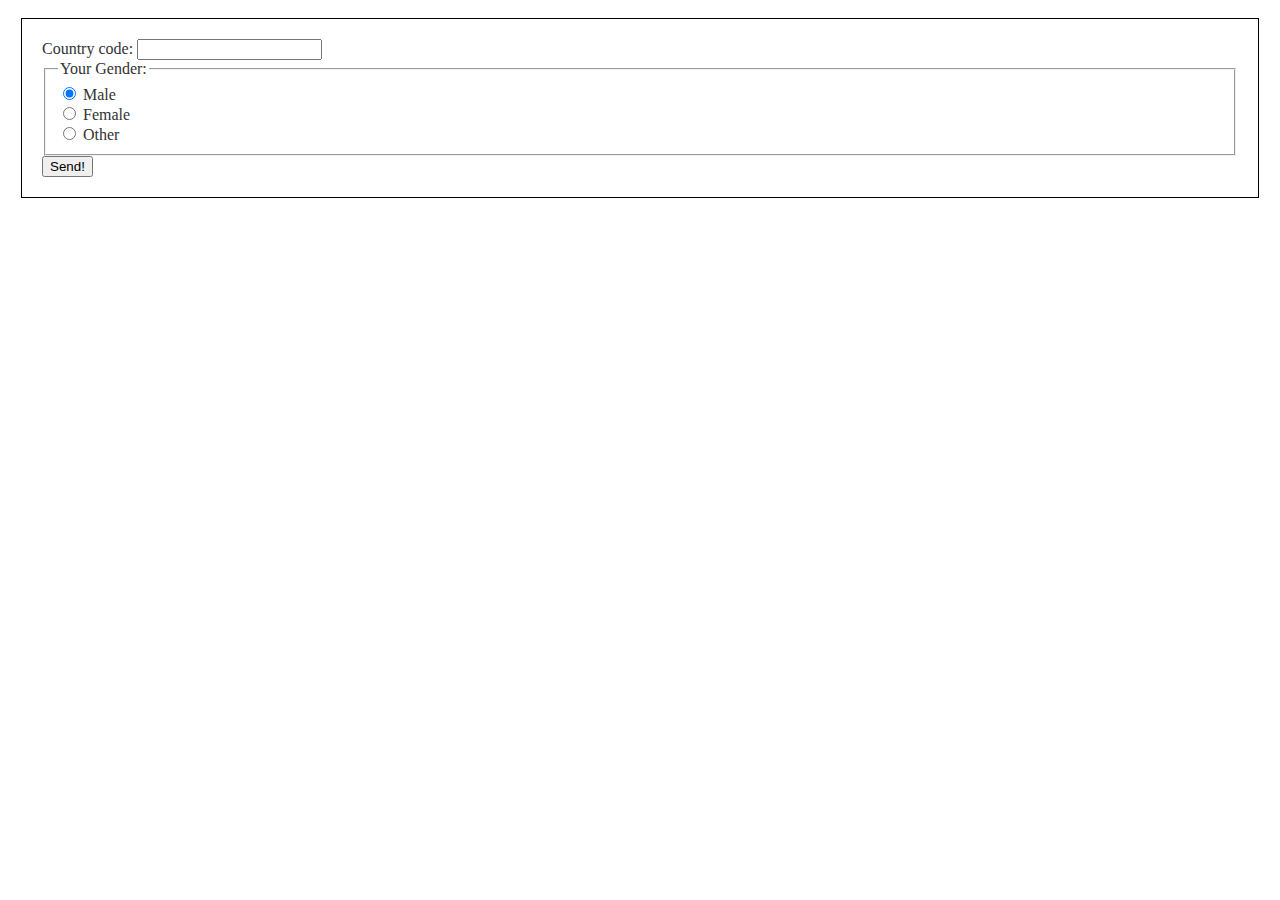
<file: ex_form3.html>
<!doctype html>
<html>
<head>
    <meta charset="utf-8">
    <title>Hi: Form with 'fieldset'-tag</title>

	<style>
            div, p {   color: #333333; margin: 3px;		}
            div#aaa > div {   border: 1px solid black;   }
            div#aaa {   padding:10px;                  }
            
            #form1 { border: 1px solid black; padding: 20px; }

	</style>

	<script type = "text/javascript" 
	 src = "https://ajax.googleapis.com/ajax/libs/jquery/2.1.3/jquery.min.js">
	</script>

	<script type="text/javascript">
 
	</script>

</head>
<body>

<!--    $('#aaa')       $('#aaa div')…     $('#aaa #form1')    $('#aaa #form1 #form1_submit')   $('#form1_submit')       -->


<div id="aaa">

    <form id="form1">
        Country code: <input type="text" name="country_code" pattern="[0-9]{5}" title="Five digits country code">

        <br>
        
        <fieldset>
            <legend>Your Gender:</legend>
            <input type="radio" name="gender" value="male" checked> Male<br>
            <input type="radio" name="gender" value="female"> Female<br>
            <input type="radio" name="gender" value="other"> Other<br>
        </fieldset>
        
        <input type="submit" id="form1_submit" value="Send!">
        <!-- no name-Attribute ?           -->
    </form> 

</div>




</body>
</html>
</file>
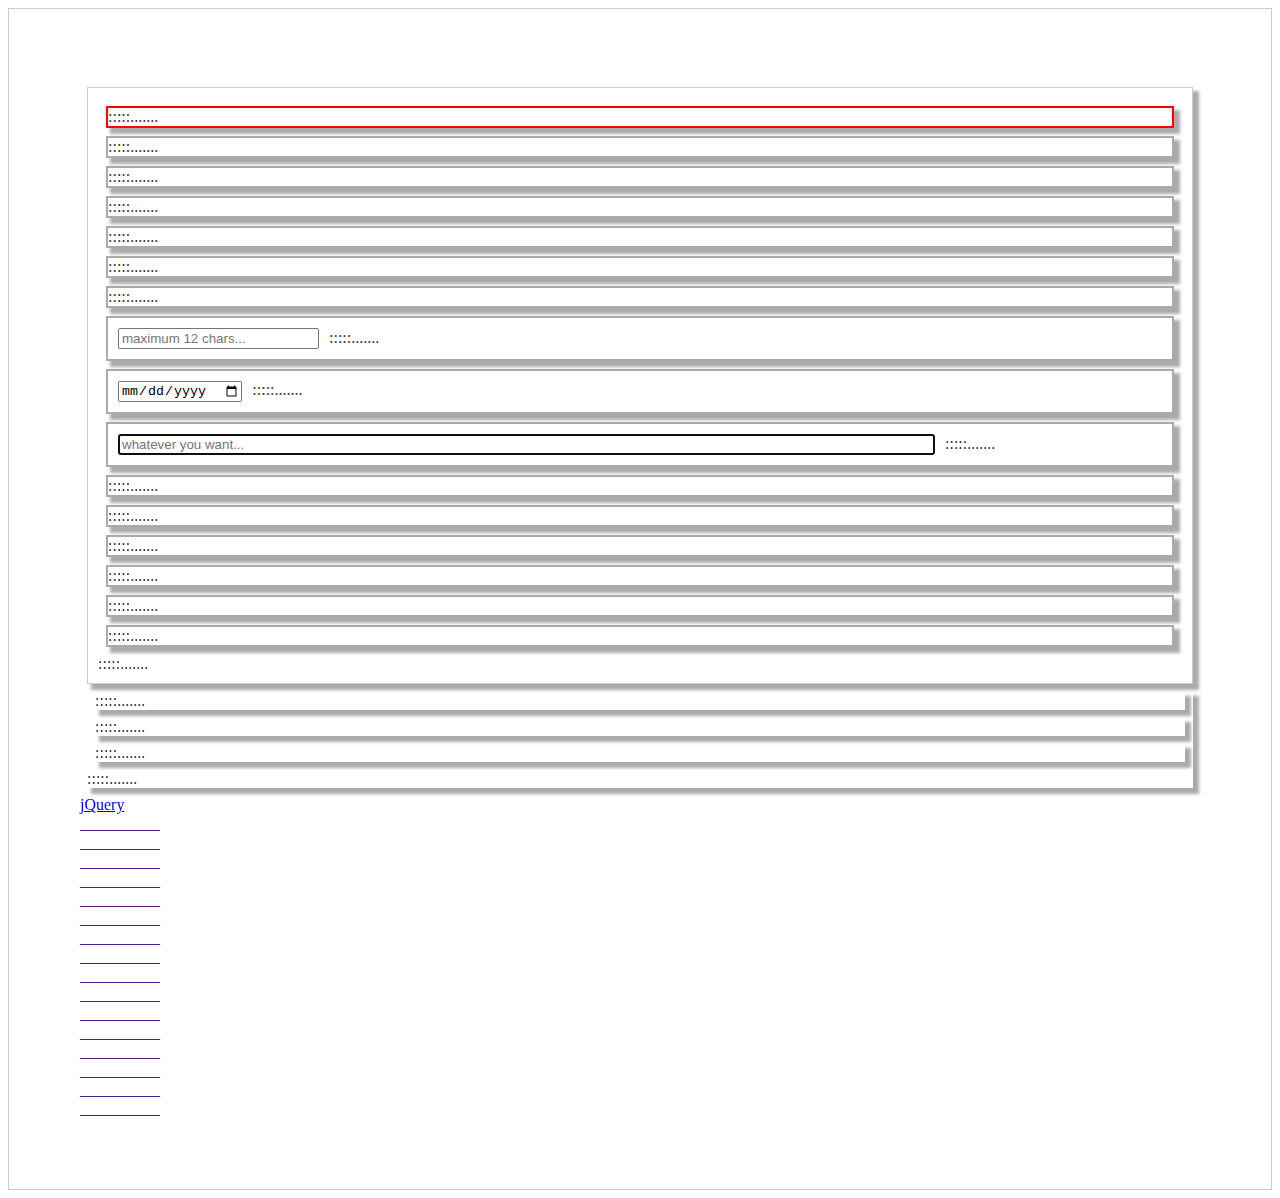
<file: index_v11_play_with_focus.html>
<!doctype html>
<html>
<head>
    <meta charset="utf-8">
    <title>v11</title>


	<style>
		div, p {
		  color: #333333; margin: 8px;  box-shadow: 5px 5px 3px 1px #aaa;
		}
		
		body > a {   display:block; margin:1px;                }

		
		#aaa div.has_focus, div#aaa.has_focus, .has_focus {     border-color: red;                }
		
		#aaa div {   border: 2px solid #aaa;                     }
		
		div#aaa {   padding:10px;      border: 1px solid #ccc;               }

		.red2yellow  {     background-image: linear-gradient(to bottom right, red, yellow);  }

		input {  margin:10px;     }

		body {   padding:70px;  border: 1px solid #ccc;          }
		
	</style>

	<script type = "text/javascript" 
	 src = "https://ajax.googleapis.com/ajax/libs/jquery/2.1.3/jquery.min.js">
	</script>

	<script>

		$( document ).ready(function() {

			
			// standard fill to empty divs:
			$("div").each(function () {         
				$(this).append(":::::.......");
			});
			
			/*
			
                            2do: static Melde-Fenster, das sich ein- und ausblendet
                            
                            2do: per Mausklick FOCUS setzen
                            2do: Verhindern, dass 'hoch'/'runter' nicht auch den Bildschirm scrollt
                            2do: Den Fensterinhalt bewusst scrollen, wenn das aktuelle Element (FOCUS) aus dem Bild läuft.
                            
                            2do:(?) links-rechts deaktivieren, wenn Formular-Eingabe-Felder "aktiv" sind.
                            
                            2do: doppelte 'hoch'/'runter' am Anfang/Ende registrieren und "ausbrechen" über ein Eltern-Element ermöglichen
                            
                            2do: links-rechts: das zuletzt fokussierte Kind-Element merken, sodass die Folge 'links'+'rechts' einen zum Elternelement bewegt und dann wieder zurück zu demselben Kind-Element (und nicht zum ersten Kind)
			
                            2do: Bildauf, Bildab, Pos1, Ende …
                            
                            2do: 'Strg' + '_'  ?? und sonstige Kombinationen
			
			
			*/
			
			
			// Set first Focus       $('#aaa').children().eq(0)   /   $('#aaa').children().get(0)    ???????
			//                                       $('#aaa').children().eq(0).get(0)   ???????????????
			
			focus_set($('#aaa').children().eq(0))
                        
			var FOCUS = $('#aaa').children().get(0)
			
			
			$('body').on('keydown', function (e) { //  links: 37  rechts: 39  oben: 38  unten: 40
			
                            switch (e.which) {
                            
                                case 37 :
                                    console.log("links!")
                                    // Elternelement vorhanden ? / Sind wir "body" ?
                                    if ( FOCUS != document.body) 
                                    {
                                        focus_clear($(FOCUS))
                                        var next = $(FOCUS).parent()
                                        focus_set(next)
                                        FOCUS = next.get(0)
                                    } else {  console.log("Wir sind schon <body>")     }
                                break;
                                
                                
                                case 39 :
                                    console.log("rechts!")
                                    // Kindelemente vorhanden ?
                                    if ($(FOCUS).children().length > 0) {
                                        focus_clear($(FOCUS))
                                        var next = $(FOCUS).children().eq(0)
                                        focus_set(next)
                                        FOCUS = next.get(0)
                                    } 
                                    else { console.log("keine Kinder!")        }
                                break;
                                
                                
                                case 38 :
                                    console.log("oben!")
                                    // Sind wir schon das erste Kind ?
                                    if ($(FOCUS).prev().length > 0) {
                                        focus_clear($(FOCUS))
                                        var next = $(FOCUS).prev().eq(0)
                                        focus_set(next)
                                        FOCUS = next.get(0)
                                    } else { console.log("Wir sind schon oben!")     }
                                break;
                                
                                
                                case 40 :
                                    console.log("unten!")
                                    // Sind wir schon ganz unten? Das letzte Kind?
                                    if ($(FOCUS).next().length > 0) {
                                        focus_clear($(FOCUS))
                                        var next = $(FOCUS).next().eq(0)
                                        focus_set(next)
                                        FOCUS = next.get(0)
                                    } else {console.log("Wir sind das letzte Kind!") }
                                break;
                            }
			
			})
			
			
			
			function focus_set (jQ) {
			
                            jQ.addClass('has_focus')
			
			}
			
			function focus_clear (jQ) {
			
                            jQ.removeClass('has_focus')
			
			}
			
			
			// --------- --------- --------- --------- --------- --------- --------- --------- --------- 
			
			
			
			
			
			// read from input, type="date", …
			
			
			var br = "<br>"
			
			$('#in_date').on('change click', function(e){        
			
// 				$('#output_1').html(e.type + br + e.data + br + e.target + br + e.target.value + br + $(this).html() )
// 				$('#output_1').html(e.target.value + br + $(this).value + br )   // geht nicht



				$('#output_1').html(e.target.value + br)
			
			
			
			})
			
		 
		});

	</script>
</head>
<body>



<!--    $('#aaa')       $('#aaa div')           -->


<div id="aaa">

<div id="output_1"></div>

<div></div>

<div></div>

<div></div>

<div></div>

<div></div>

<div></div>

<div id="in_text2"><input type="text" name="in_2" size="22" maxlength="12" placeholder="maximum 12 chars..."></div>

<div id="in_date"><input type="date"></div>

<div id="in_text"><input type="text" name="in_1" autofocus="autofocus" size="99" maxlength="100" placeholder="whatever you want..."></div>

<div></div>

<div></div>

<div></div>

<div></div>

<div></div>

<div></div>

</div>


<!--    $('#bbb')       $('#bbb div')           -->

<div id="bbb">

<div></div>

<div></div>

<div></div>

</div>




<a href="http://jquery.com/">jQuery</a>
<a href="">__________</a>
<a href="">__________</a>
<a href="">__________</a>
<a href="">__________</a>
<a href="">__________</a>
<a href="">__________</a>
<a href="">__________</a>
<a href="">__________</a>
<a href="">__________</a>
<a href="">__________</a>
<a href="">__________</a>
<a href="">__________</a>
<a href="">__________</a>
<a href="">__________</a>
<a href="">__________</a>
<a href="">__________</a>


</body>
</html>
</file>
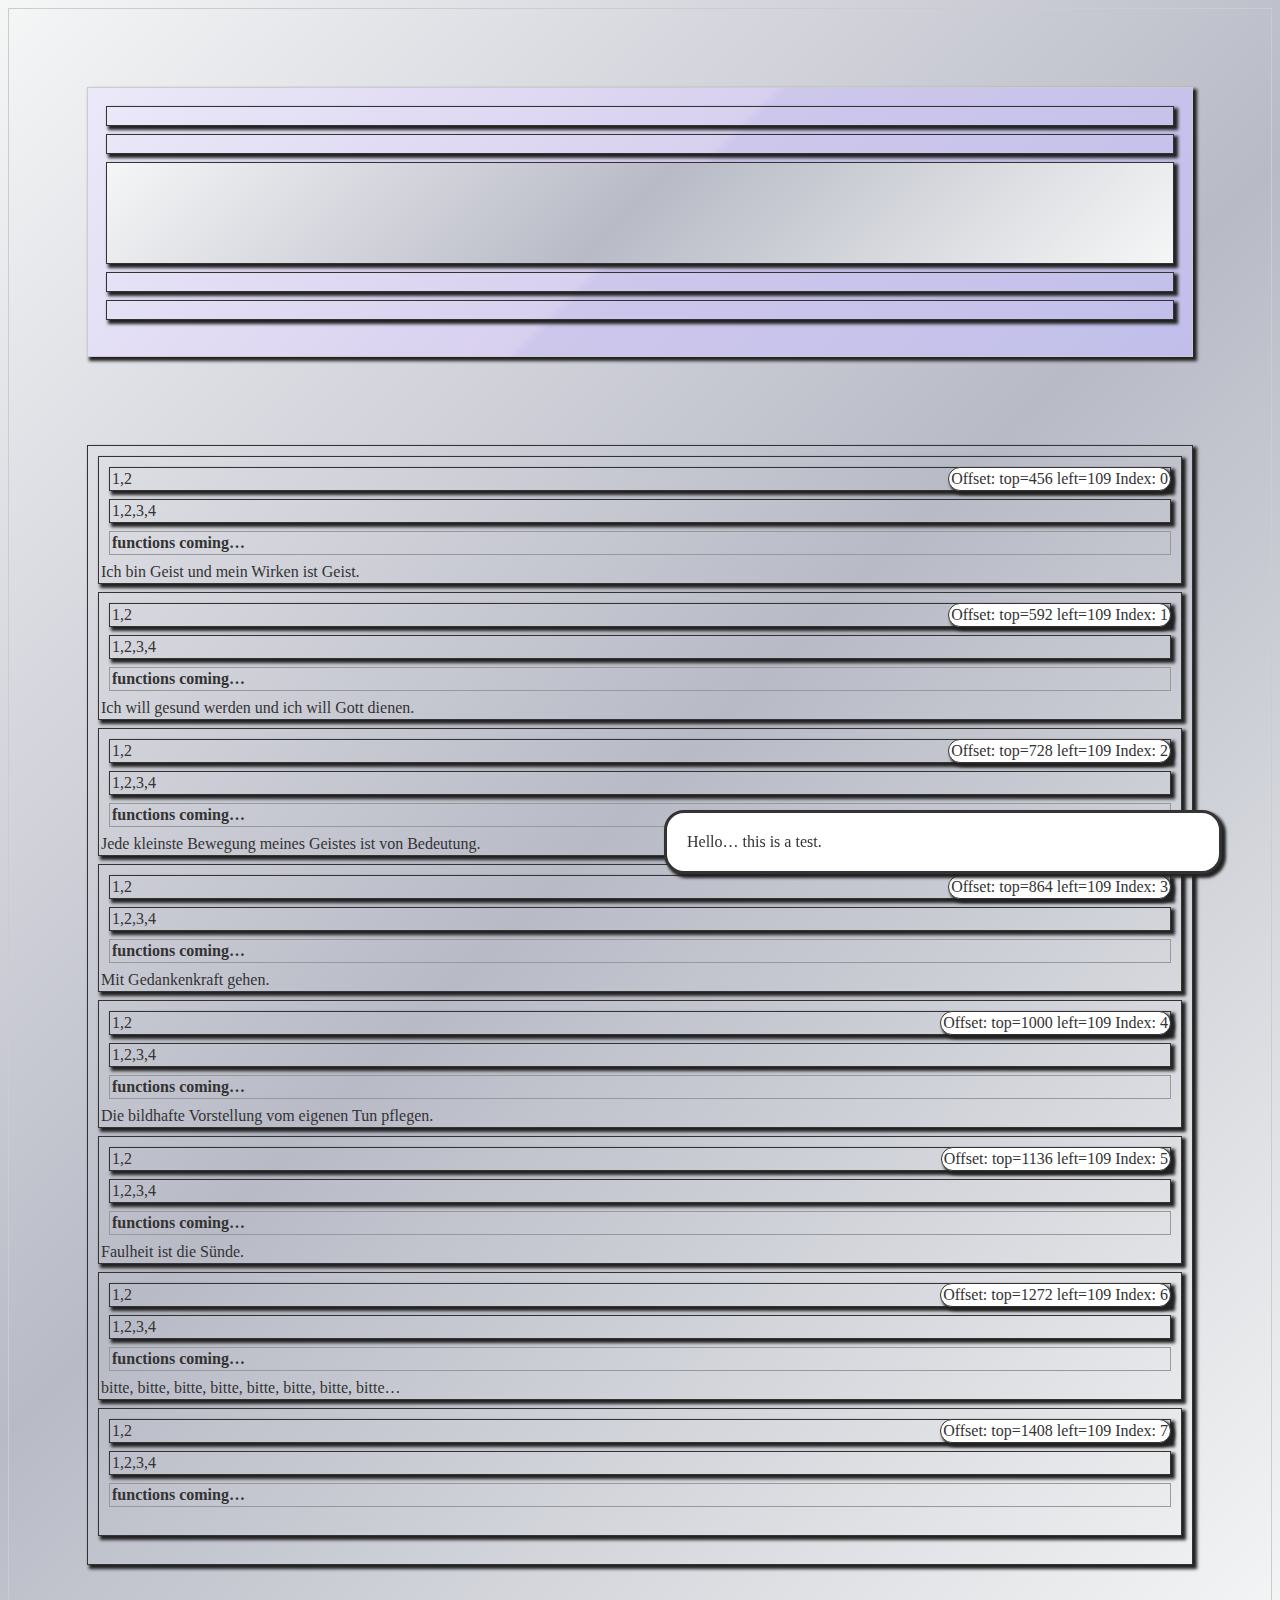
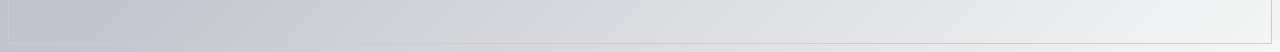
<file: index_v12.html>
<!doctype html>
<html>
<head>
    <meta charset="utf-8">
    <title>v12</title>


	<style>
		div, p {          /*  Textfarbe, Außenabstand, Schatten  */
		
                    color: #333333; margin: 8px;  box-shadow: 3px 3px 3px 1px #222;
		  
		}
		
		
		input {  margin:10px;     }    /*  Außenabstand */
		
		
		body {   /*   Innenabstand, Border, Background        */
		
                    padding:70px;  border: 1px solid #ccc;    
                    background: linear-gradient(135deg, #f5f6f6 0%,#dbdce2 21%,#b8bac6 49%,#dddfe3 80%,#f5f6f6 100%);

		}
		
		.display_number_and_stats {   float:right;  border-radius: 20px;   border: 3px solid #333;    padding: 10px;   
                                    background-color: #fff;     }
		
		body > a {   display:block; margin:1px;                }
		
		
		#message_window textarea {   width: 300px; height: 300px;             }
		
		#message_window .X {  float: right;      }
		
		#message_window {  position: fixed; top: 50px; right: 50px; width: 40%; border: 3px solid #333; padding: 20px;
                    background-color: #fff; 
                    border-radius: 20px;
                    
                    overflow: auto;
		}

		
		#aaa div {   border: 1px solid #333;                     }

		
		#bbb, #bbb div {   border: 1px solid #333;   padding: 2px;                  }
		
		
		#bbb div div.std_tools {   box-shadow:none; border-color: #999;               }
		
		
		#bbb div div.std_tools .std_tools_1  {    padding:3px; border: 1px solid #aaa;             }
		
		
		div#aaa {   padding:10px;      border: 1px solid #ccc;   
		
               background: linear-gradient(135deg, #ebe9f9 0%,#d8d0ef 50%,#cec7ec 51%,#c1bfea 100%);            }

		.red2yellow  { 
		
		background: linear-gradient(135deg, #f5f6f6 0%,#dbdce2 21%,#b8bac6 49%,#dddfe3 80%,#f5f6f6 100%);
		
		height:100px ;  }


		
                #aaa div.has_focus, div#aaa.has_focus, .has_focus {   		
		border: 3px dashed red;
		
		 box-shadow: 5px 5px 3px 1px #000;
		 }

		
	</style>

	<script type = "text/javascript" 
	 src = "https://ajax.googleapis.com/ajax/libs/jquery/2.1.3/jquery.min.js">
	</script>

	<script>

		$( document ).ready(function() {

		
                    $("div").append('&nbsp;')
                    
                    
                    var o = $('<div id="message_window"></div>')
                    
                    $('body').append(o)
                    
                    
                    o.html('Hello… this is a test.')
                    
                    o.delay(1000).fadeOut(4000)
                    
                    
                    
                    
                    $('#bbb div').prepend("<div class='std_tools'><b>functions coming…</b></div>")
                    
                    
                    $('.std_tools').before("<div class='std_tools_1'>1,2,3,4</div>")
                    
                    // Event-Handler !!
                    
                    $('.std_tools_1').before("<div class='std_tools_2'>1,2</div>")
                
                
                    $('.std_tools_2').each(function(index){
                    
                        var offset_msg = "Offset: top=" + $(this).parent().offset().top + " left="  +  $(this).offset().left
                        
                        var index_msg = "Index: " + index
                        
                        $(this).before("<div class='display_number_and_stats'>" + offset_msg + " " + index_msg  + "</div>")
                    })
                    
                    
                    $(document).scrollTop(1025)
                
                
                
                    
                    $('#bbb > div').on("click", function(e){
                    
                    
                        if ($('#message_window').length > 0) {
                            $('#message_window').remove()
                        }
                        
                        var o = $('<div id="message_window"><div class="X">X</div></div>')
                    
                        $('body').append(o)
                        
                        var q = "<textarea>"  +  $(e.target).html() +  "</textarea>" 
                        
                        o.append(q)
                        
//                         o.delay(1000).fadeOut(4000)
                            
                        $('#message_window > .X').on("click", function (e) {
                            $(e.target).parent().remove()
                        })
                        
                    
                    
                    })
                    
                    
                    
                    
                
                
                

		});

	</script>
</head>
<body>



<!--    $('#aaa')       $('#aaa div')           -->


<div id="aaa">

    <div id="output_1"></div>

    <div></div>

    <div class="red2yellow"></div>

    <div></div>

    <div></div>

</div>

<br><br><br><br>

<div id="bbb">

    <div>Ich bin Geist und mein Wirken ist Geist.</div>

    <div>Ich will gesund werden und ich will Gott dienen.</div>

    <div>Jede kleinste Bewegung meines Geistes ist von Bedeutung.</div>

    <div>Mit Gedankenkraft gehen.</div>

    <div>Die bildhafte Vorstellung vom eigenen Tun pflegen.</div>

    <div>Faulheit ist die Sünde.</div>

    <div>bitte, bitte, bitte, bitte, bitte, bitte, bitte, bitte…</div>

    <div></div>

</div>


</body>
</html>
</file>
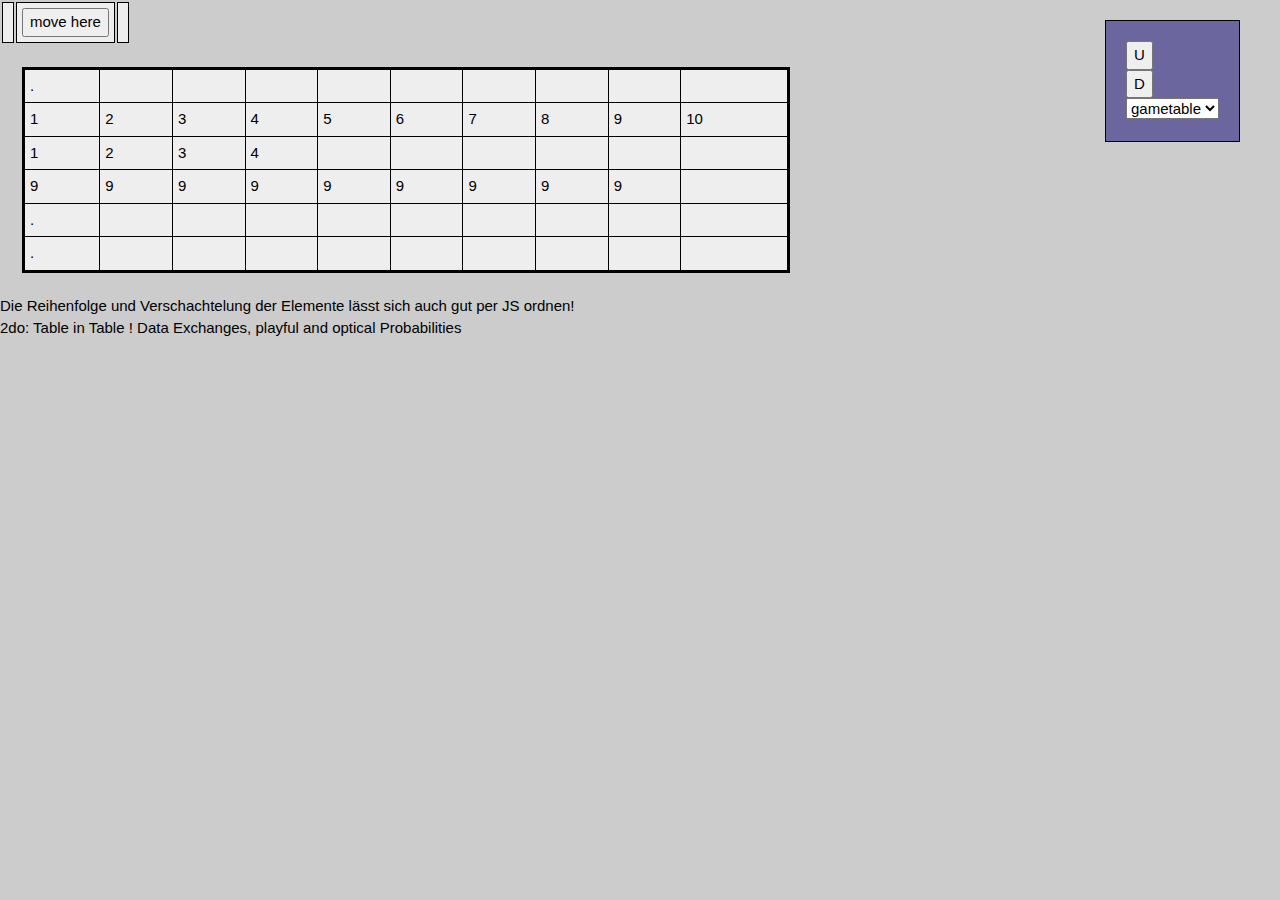
<file: table_dance.html>
<!DOCTYPE html>
<html>
<head>
<meta http-equiv="Content-Type" content="text/html; charset=utf-8"/>
<title>hi table_dance</title>

<link rel="stylesheet" href="table_dance.css">
<link rel="stylesheet" href="https://www.w3schools.com/w3css/4/w3.css">


<script type = "text/javascript"
    src = "https://ajax.googleapis.com/ajax/libs/jquery/2.1.3/jquery.min.js">
</script>

<script type = "text/javascript">
    l = console.log.bind(console)
</script>


<!-- <script type = "text/javascript"
    src = "move_registry.js">
</script> -->

<!-- <script type = "text/javascript"
    src = "poker_game_simulator_A.js">
</script>

<script type = "text/javascript"
    src = "poker_game_simulator_A_applied.js">
</script> -->

<script type = "text/javascript"
    src = "table_dance_ui_effects.js">
</script>

<script type = "text/javascript"
    src = "table_dance.js">
</script>


<script>

    $( window ).unload(function() {
        return "bye!"
    })

    $( window ).scroll(function(){
        console.log(".")                // +
    })

</script>

</head>
<body>


    <div class="move_bottom">
        Die Reihenfolge und Verschachtelung der Elemente lässt sich auch gut per JS ordnen!
    </div>

    <div class="move_bottom">
        2do:
        Table in Table !

        Data Exchanges, playful and optical

        Probabilities
    </div>



    <div id="table_control">
        <button id="tbody_up">U</button><br>
        <button id="tbody_down">D</button>
        <br>
        <select id="choose_table" class="">
            <option value="gametable">gametable</option>

        </select>
    </div>

    <table>
        <tbody>
            <tr>
                <td></td>
                <td><button id="movehere1">move here</button>
                </td>
                <td></td>
            </tr>
        </tbody>
    </table>

    <div class="">
        <table id="gametable" class="gametable">
            <thead>
                <tr>
                    <td>.</td>
                    <td></td>
                    <td></td>
                    <td></td>
                    <td></td>
                    <td></td>
                    <td></td>
                    <td></td>
                    <td></td>

                </tr>
            </thead>
            <tbody>
                <tr>
                    <td>.</td>
                    <td></td>
                    <td></td>
                    <td></td>
                    <td></td>
                    <td></td>
                    <td></td>
                    <td></td>
                    <td></td>

                </tr>
            </tbody>
            <tfoot>
                <tr>
                    <td>.</td>
                    <td></td>
                    <td></td>
                    <td></td>
                    <td></td>
                    <td></td>
                    <td></td>
                    <td></td>
                    <td></td>

                </tr>
            </tfoot>
        </table>
    </div>


    <div id="output"></div>

</body>
</html>
</file>
<file: table_dance.css>
body {
    background-color: #ccc;
}


#table_control {
    /* float: right; */
    /* width: 18%; */
    position: absolute;
    top: 20px;
    right: 20px;
    border: 1px solid black;
    padding: 20px;
    margin-right: 20px;
    background-color: rgba(11, 0, 111, 0.5);
}

/* table.gametable thead {
    display: block;
}

table.gametable tfoot {
    display: block;
} */

/* table.gametable tbody {
    display: block;
    min-height: 60px;
    max-height: 100px;
    overflow: auto;
} */

table.gametable {
    width: 60%;
    border-collapse: collapse;
    border: 3px solid black;
    margin: 22px;
    background-color: green;
}

td, th {
    padding: 5px;
    border: 1px solid black;
    background-color: #eee;
}

td:hover, th:hover {
    opacity: 0.5;

}

.selected {
    background-color: red;
}

.whiteBackground {
    background-color: white;
}
</file>
